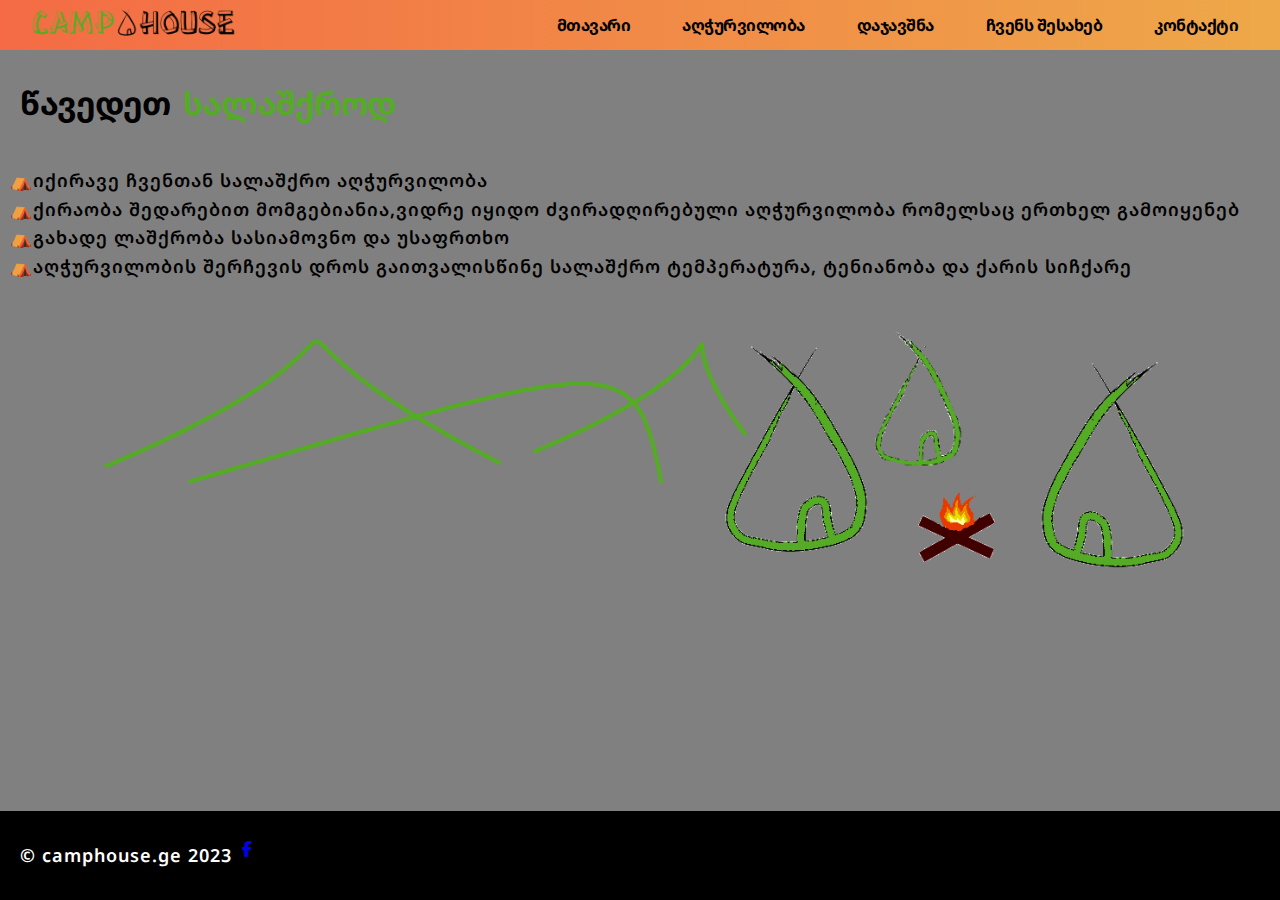
<file: index.html>
<!DOCTYPE html>
<html lang="ka">
  <head>
    <title>camphouse</title>
    <meta
      name="description"
      content=" სალაშქრო ნივთების გაქირავება გაყიდვა, სამთო აღჭურვილობა."
    />
    <meta
      name="keywords"
      content="ლაშქრობა, ქირაობა, გაყიდვა, ალპინიზმი, სნოუბორდი."
    />
    <meta name="viewport" content="width=device-width, initial-scale=1" />
    <link rel="preconnect" href="https://fonts.googleapis.com" />
    <link rel="preconnect" href="https://fonts.gstatic.com" crossorigin />
    <link
      href="https://fonts.googleapis.com/css2?family=Noto+Sans+Georgian:wght@400;500;700&display=swap"
      rel="stylesheet"
    />
    <link rel="stylesheet" type="text/css" href="stylesheet.css" />
    <link rel="icon" href="icon.jfif" />
    <link
      rel="stylesheet"
      type="text/css"
      href="https://cdnjs.cloudflare.com/ajax/libs/font-awesome/6.4.0/css/all.min.css"
    />
  </head>
  <body>
    <section class="top-nav">
      <div class="toplogo">
        <img id="toplogo" src="logo.png" />
      </div>
      <input id="menu-toggle" type="checkbox" />
      <label class="menu-button-container" for="menu-toggle">
        <div class="menu-button"></div>
      </label>
      <ul class="menu">
        <li><a href="index.html">მთავარი</a></li>
        <li>
          <a href="../camphouse/equipment/equipment.html">აღჭურვილობა</a>
        </li>
        <li><a href="../camphouse/rent/rent.html">დაჯავშნა</a></li>
        <li><a href="../camphouse/about/about.html">ჩვენს შესახებ</a></li>
        <li><a href="../camphouse/contact/contact.html">კონტაქტი</a></li>
      </ul>
    </section>
    <main class="main">
      <h1>წავედეთ<span> სალაშქროდ</span></h1>
      <p>
        ⛺️იქირავე ჩვენთან სალაშქრო აღჭურვილობა<br />
        ⛺️ქირაობა შედარებით მომგებიანია,ვიდრე იყიდო ძვირადღირებული აღჭურვილობა
        რომელსაც ერთხელ გამოიყენებ <br />
        ⛺️გახადე ლაშქრობა სასიამოვნო და უსაფრთხო<br />
        ⛺️აღჭურვილობის შერჩევის დროს გაითვალისწინე სალაშქრო ტემპერატურა,
        ტენიანობა და ქარის სიჩქარე
      </p>
      <img id="background" src="background.png" />
    </main>
    <footer>
      <p id="copyright">&copy; camphouse.ge 2023</p>
      <a href="https://www.facebook.com/Camphouse.ge" target="_blank">
        <i id="fb" class="fab fa-facebook-f"></i>
      </a>
    </footer>
  </body>
</html>
</file>
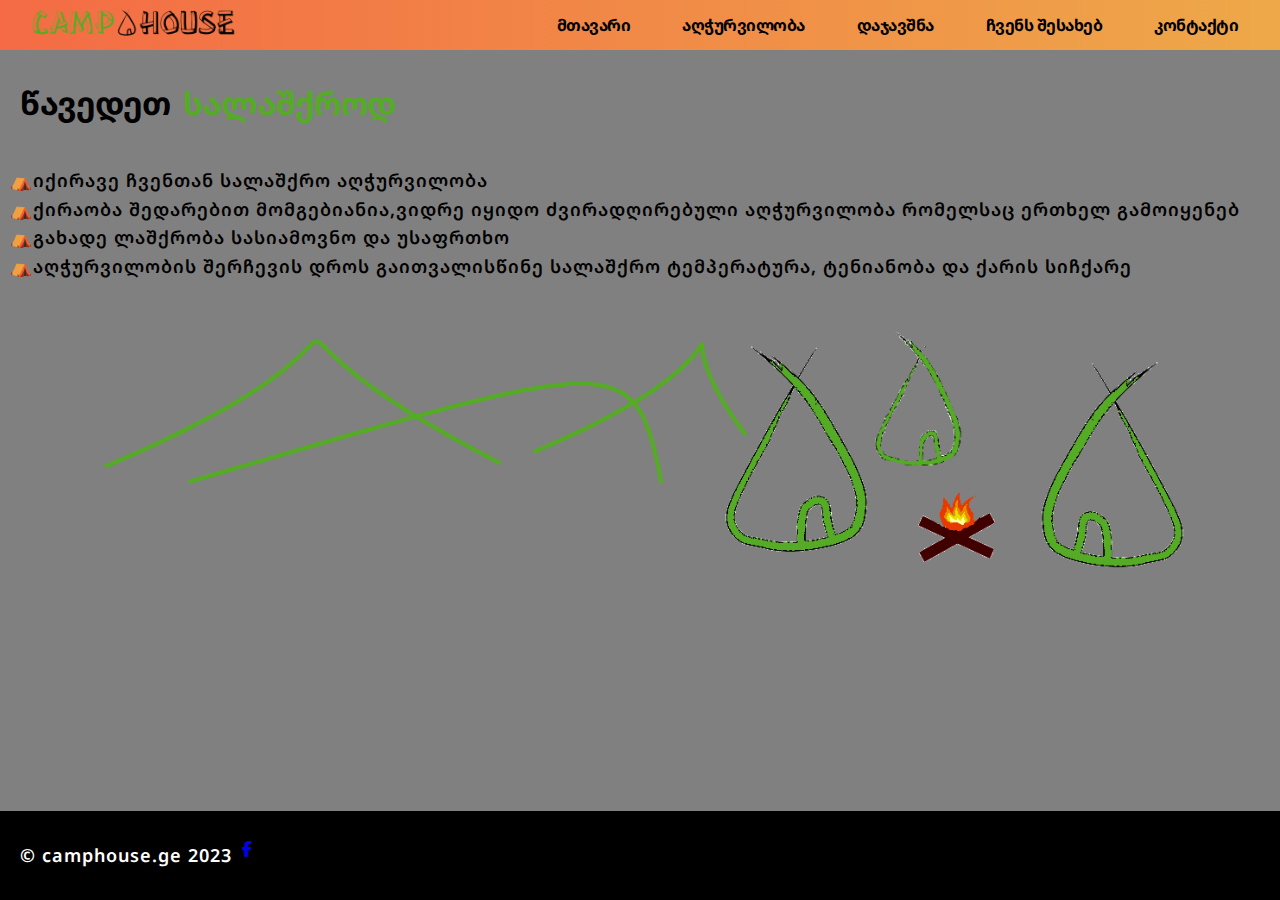
<file: camphouse.html>
<!DOCTYPE html>
<html lang="ka">
  <head>
    <title>camphouse</title>
    <meta
      name="description"
      content=" სალაშქრო ნივთების გაქირავება გაყიდვა, სამთო აღჭურვილობა."
    />
    <meta
      name="keywords"
      content="ლაშქრობა, ქირაობა, გაყიდვა, ალპინიზმი, სნოუბორდი."
    />
    <meta name="viewport" content="width=device-width, initial-scale=1" />
    <link rel="preconnect" href="https://fonts.googleapis.com" />
    <link rel="preconnect" href="https://fonts.gstatic.com" crossorigin />
    <link
      href="https://fonts.googleapis.com/css2?family=Noto+Sans+Georgian:wght@400;500;700&display=swap"
      rel="stylesheet"
    />
    <link rel="stylesheet" type="text/css" href="stylesheet.css" />
    <link rel="icon" href="icon.jfif" />
    <link
      rel="stylesheet"
      type="text/css"
      href="https://cdnjs.cloudflare.com/ajax/libs/font-awesome/6.4.0/css/all.min.css"
    />
  </head>
  <body>
    <section class="top-nav">
      <div class="toplogo">
        <img id="toplogo" src="logo.png" />
      </div>
      <input id="menu-toggle" type="checkbox" />
      <label class="menu-button-container" for="menu-toggle">
        <div class="menu-button"></div>
      </label>
      <ul class="menu">
        <li><a href="camphouse.html">მთავარი</a></li>
        <li>
          <a href="../camphouse/equipment/equipment.html">აღჭურვილობა</a>
        </li>
        <li><a href="../camphouse/rent/rent.html">დაჯავშნა</a></li>
        <li><a href="../camphouse/about/about.html">ჩვენს შესახებ</a></li>
        <li><a href="../camphouse/contact/contact.html">კონტაქტი</a></li>
      </ul>
    </section>
    <main class="main">
      <h1>წავედეთ<span> სალაშქროდ</span></h1>
      <p>
        ⛺️იქირავე ჩვენთან სალაშქრო აღჭურვილობა<br />
        ⛺️ქირაობა შედარებით მომგებიანია,ვიდრე იყიდო ძვირადღირებული აღჭურვილობა
        რომელსაც ერთხელ გამოიყენებ <br />
        ⛺️გახადე ლაშქრობა სასიამოვნო და უსაფრთხო<br />
        ⛺️აღჭურვილობის შერჩევის დროს გაითვალისწინე სალაშქრო ტემპერატურა,
        ტენიანობა და ქარის სიჩქარე
      </p>
      <img id="background" src="background.png" />
    </main>
    <footer>
      <p id="copyright">&copy; camphouse.ge 2023</p>
      <a href="https://www.facebook.com/Camphouse.ge" target="_blank">
        <i id="fb" class="fab fa-facebook-f"></i>
      </a>
    </footer>
  </body>
</html>
</file>
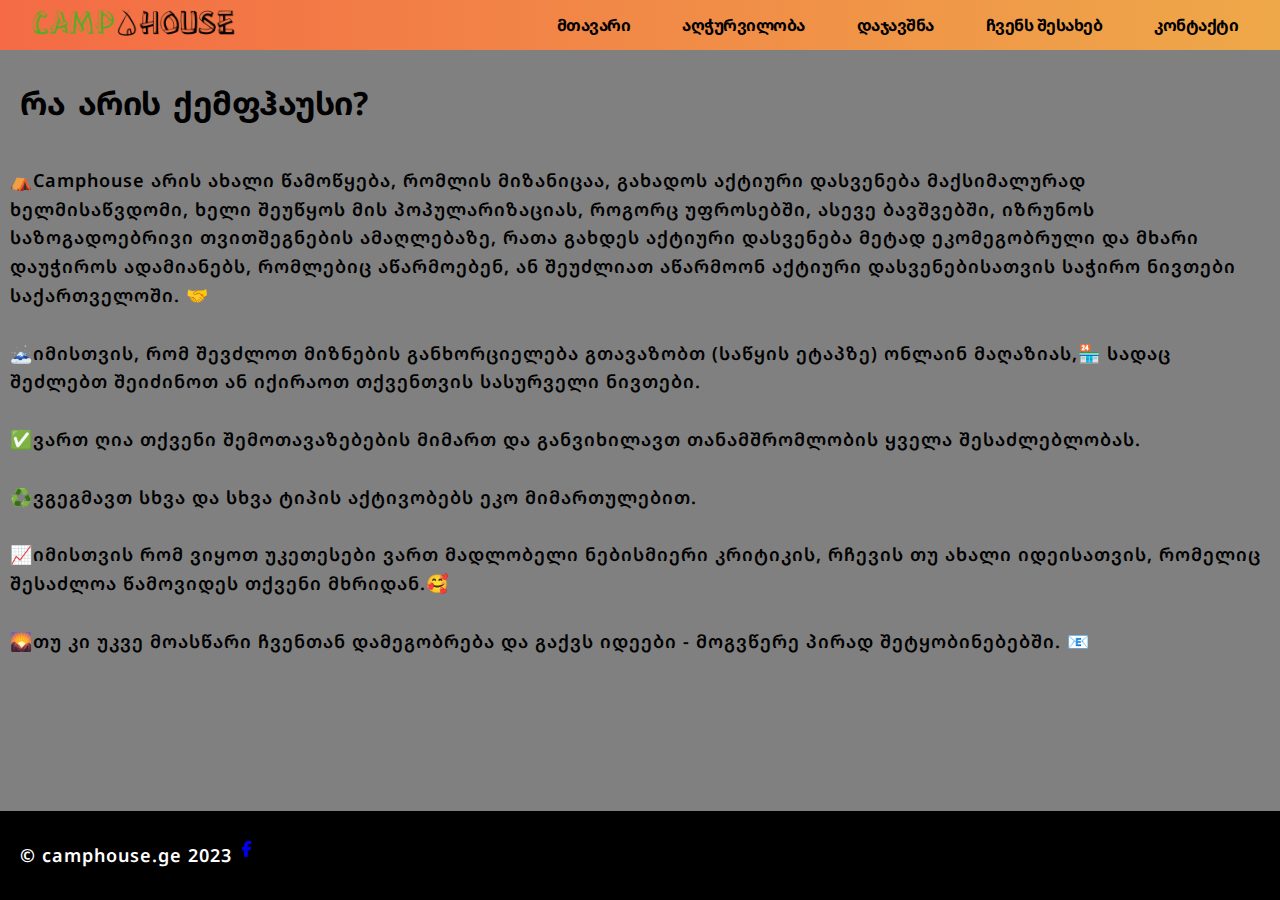
<file: about/about.html>
<!DOCTYPE html>
<html lang="ka">
  <head>
    <title>camphouse</title>
    <meta
      name="description"
      content=" სალაშქრო ნივთების გაქირავება გაყიდვა, სამთო აღჭურვილობა."
    />
    <meta
      name="keywords"
      content="ლაშქრობა, ქირაობა, გაყიდვა, ალპინიზმი, სნოუბორდი."
    />
    <link rel="preconnect" href="https://fonts.googleapis.com" />
    <link rel="preconnect" href="https://fonts.gstatic.com" crossorigin />
    <link
      href="https://fonts.googleapis.com/css2?family=Noto+Sans+Georgian:wght@400;500;700&display=swap"
      rel="stylesheet"
    />
    <link rel="stylesheet" type="text/css" href="../stylesheet.css" />
    <link rel="icon" href="icon.jfif" />
    <link
      rel="stylesheet"
      type="text/css"
      href="https://cdnjs.cloudflare.com/ajax/libs/font-awesome/6.4.0/css/all.min.css"
    />
  </head>
  <body>
    <section class="top-nav">
      <div class="toplogo">
        <img id="toplogo" src="../logo.png" />
      </div>
      <input id="menu-toggle" type="checkbox" />
      <label class="menu-button-container" for="menu-toggle">
        <div class="menu-button"></div>
      </label>
      <ul class="menu">
        <li><a href="../index.html">მთავარი</a></li>
        <li>
          <a href="../equipment/equipment.html">აღჭურვილობა</a>
        </li>
        <li><a href="../rent/rent.html">დაჯავშნა</a></li>
        <li><a href="../about/about.html">ჩვენს შესახებ</a></li>
        <li><a href="../contact/contact.html">კონტაქტი</a></li>
      </ul>
    </section>

    <main class="main">
      <h1>რა არის ქემფჰაუსი?</h1>
      <p>
        ⛺️Camphouse არის ახალი წამოწყება, რომლის მიზანიცაა, გახადოს აქტიური
        დასვენება მაქსიმალურად ხელმისაწვდომი, ხელი შეუწყოს მის პოპულარიზაციას,
        როგორც უფროსებში, ასევე ბავშვებში, იზრუნოს საზოგადოებრივი თვითშეგნების
        ამაღლებაზე, რათა გახდეს აქტიური დასვენება მეტად ეკომეგობრული და მხარი
        დაუჭიროს ადამიანებს, რომლებიც აწარმოებენ, ან შეუძლიათ აწარმოონ აქტიური
        დასვენებისათვის საჭირო ნივთები საქართველოში. 🤝<br /><br />
        🗻იმისთვის, რომ შევძლოთ მიზნების განხორციელება გთავაზობთ (საწყის ეტაპზე)
        ონლაინ მაღაზიას,🏪 სადაც შეძლებთ შეიძინოთ ან იქირაოთ თქვენთვის სასურველი
        ნივთები.<br /><br />
        ✅ვართ ღია თქვენი შემოთავაზებების მიმართ და განვიხილავთ თანამშრომლობის
        ყველა შესაძლებლობას.<br /><br />
        ♻️ვგეგმავთ სხვა და სხვა ტიპის აქტივობებს ეკო მიმართულებით.<br /><br />
        📈იმისთვის რომ ვიყოთ უკეთესები ვართ მადლობელი ნებისმიერი კრიტიკის,
        რჩევის თუ ახალი იდეისათვის, რომელიც შესაძლოა წამოვიდეს თქვენი
        მხრიდან.🥰<br /><br />
        🌄თუ კი უკვე მოასწარი ჩვენთან დამეგობრება და გაქვს იდეები - მოგვწერე
        პირად შეტყობინებებში. 📧
      </p>
    </main>
    <footer>
      <p id="copyright">&copy; camphouse.ge 2023</p>
      <a href="https://www.facebook.com/Camphouse.ge" target="_blank">
        <i id="fb" class="fab fa-facebook-f"></i>
      </a>
    </footer>
  </body>
</html>
</file>
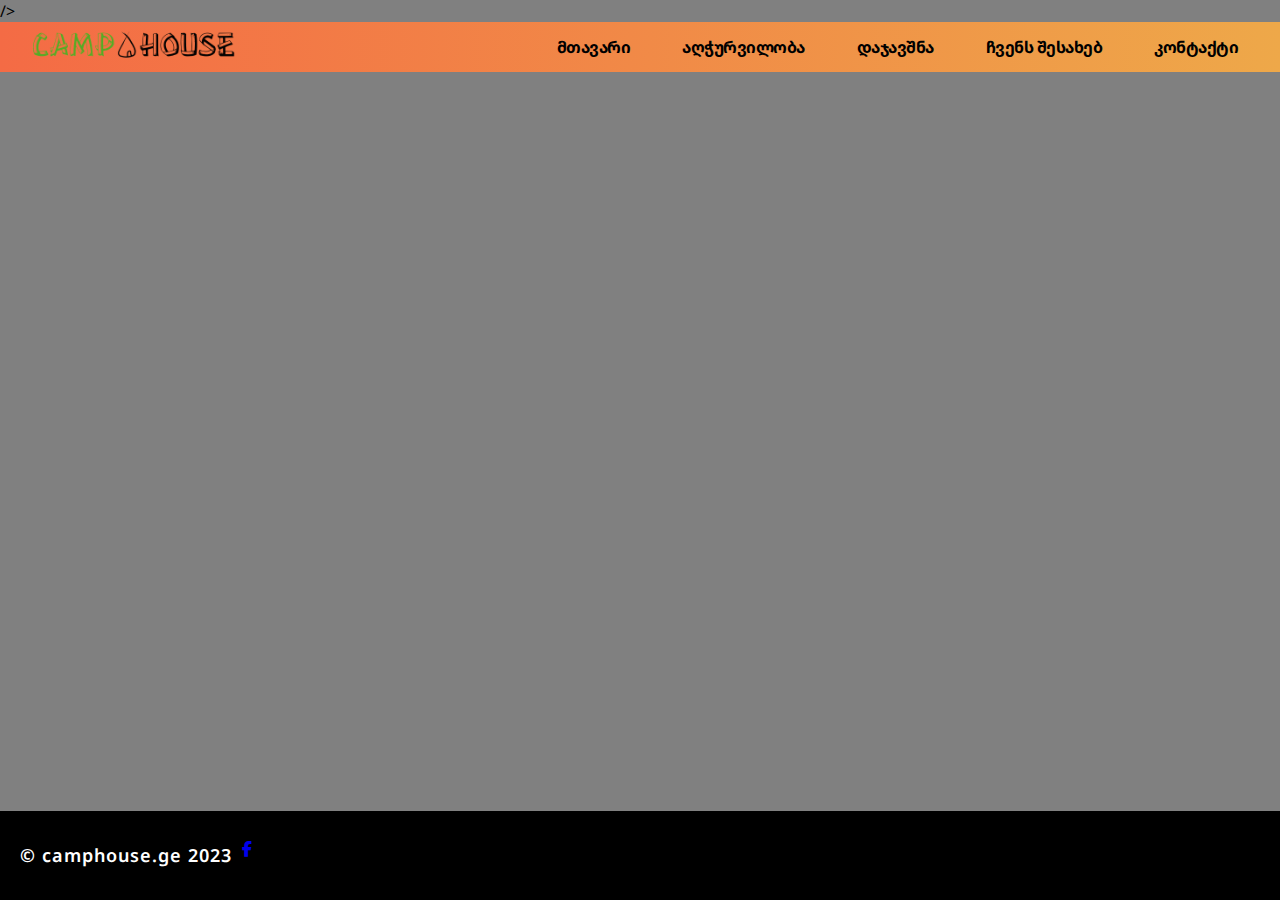
<file: admin/camphauseadmin.html>
<!DOCTYPE html>
<html lang="ka">
  <head>
    <title>camphouse</title>
    />
    <link rel="preconnect" href="https://fonts.googleapis.com" />
    <link rel="preconnect" href="https://fonts.gstatic.com" crossorigin />
    <link
      href="https://fonts.googleapis.com/css2?family=Noto+Sans+Georgian:wght@400;500;700&display=swap"
      rel="stylesheet"
    />
    <link rel="stylesheet" type="text/css" href="../stylesheet.css" />
    <link rel="icon" href="icon.jfif" />
    <link
      rel="stylesheet"
      type="text/css"
      href="https://cdnjs.cloudflare.com/ajax/libs/font-awesome/6.4.0/css/all.min.css"
    />
  </head>
  <body>
    <section class="top-nav">
      <div class="toplogo">
        <img id="toplogo" src="../logo.png" />
      </div>
      <input id="menu-toggle" type="checkbox" />
      <label class="menu-button-container" for="menu-toggle">
        <div class="menu-button"></div>
      </label>
      <ul class="menu">
        <li><a href="../camphouse.html">მთავარი</a></li>
        <li>
          <a href="../equipment/equipment.html">აღჭურვილობა</a>
        </li>
        <li><a href="../rent/rent.html">დაჯავშნა</a></li>
        <li><a href="../about/about.html">ჩვენს შესახებ</a></li>
        <li><a href="../contact/contact.html">კონტაქტი</a></li>
      </ul>
    </section>

    <footer>
      <p id="copyright">&copy; camphouse.ge 2023</p>
      <a href="https://www.facebook.com/Camphouse.ge" target="_blank">
        <i id="fb" class="fab fa-facebook-f"></i>
      </a>
    </footer>
  </body>
</html>
</file>
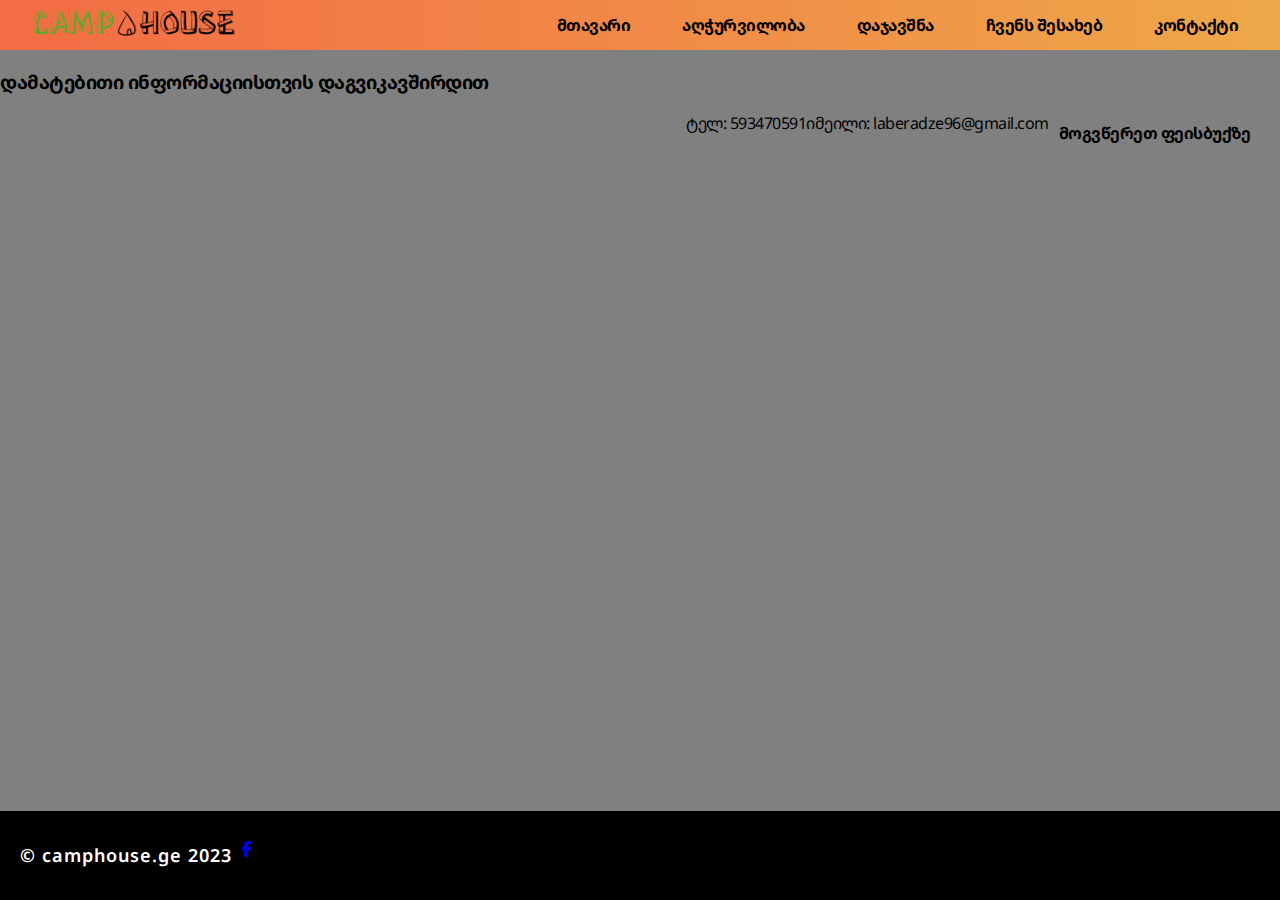
<file: contact/contact.html>
<!DOCTYPE html>
<html lang="ka">
  <head>
    <title>camphouse</title>
    <meta
      name="description"
      content=" სალაშქრო ნივთების გაქირავება გაყიდვა, სამთო აღჭურვილობა."
    />
    <meta
      name="keywords"
      content="ლაშქრობა, ქირაობა, გაყიდვა, ალპინიზმი, სნოუბორდი."
    />
    <link rel="preconnect" href="https://fonts.googleapis.com" />
    <link rel="preconnect" href="https://fonts.gstatic.com" crossorigin />
    <link
      href="https://fonts.googleapis.com/css2?family=Noto+Sans+Georgian:wght@400;500;700&display=swap"
      rel="stylesheet"
    />
    <link rel="stylesheet" type="text/css" href="../stylesheet.css" />
    <link rel="icon" href="icon.jfif" />
    <link
      rel="stylesheet"
      type="text/css"
      href="https://cdnjs.cloudflare.com/ajax/libs/font-awesome/6.4.0/css/all.min.css"
    />
  </head>
  <body>
    <section class="top-nav">
      <div class="toplogo">
        <img id="toplogo" src="../logo.png" />
      </div>
      <input id="menu-toggle" type="checkbox" />
      <label class="menu-button-container" for="menu-toggle">
        <div class="menu-button"></div>
      </label>
      <ul class="menu">
        <li><a href="../index.html">მთავარი</a></li>
        <li>
          <a href="../equipment/equipment.html">აღჭურვილობა</a>
        </li>
        <li><a href="../rent/rent.html">დაჯავშნა</a></li>
        <li><a href="../about/about.html">ჩვენს შესახებ</a></li>
        <li><a href="../contact/contact.html">კონტაქტი</a></li>
      </ul>
    </section>

    <main>
      <h3>დამატებითი ინფორმაციისთვის დაგვიკავშირდით</h3>
      <ul id="contactul">
        <li>ტელ: 593470591</li>
        <li>იმეილი: laberadze96@gmail.com</li>
        <li>
          <a href="https://www.facebook.com/Camphouse.ge" target="_blank"
            >მოგვწერეთ ფეისბუქზე</a
          >
        </li>
      </ul>
    </main>
    <footer>
      <p id="copyright">&copy; camphouse.ge 2023</p>
      <a href="https://www.facebook.com/Camphouse.ge" target="_blank">
        <i id="fb" class="fab fa-facebook-f"></i>
      </a>
    </footer>
  </body>
</html>
</file>
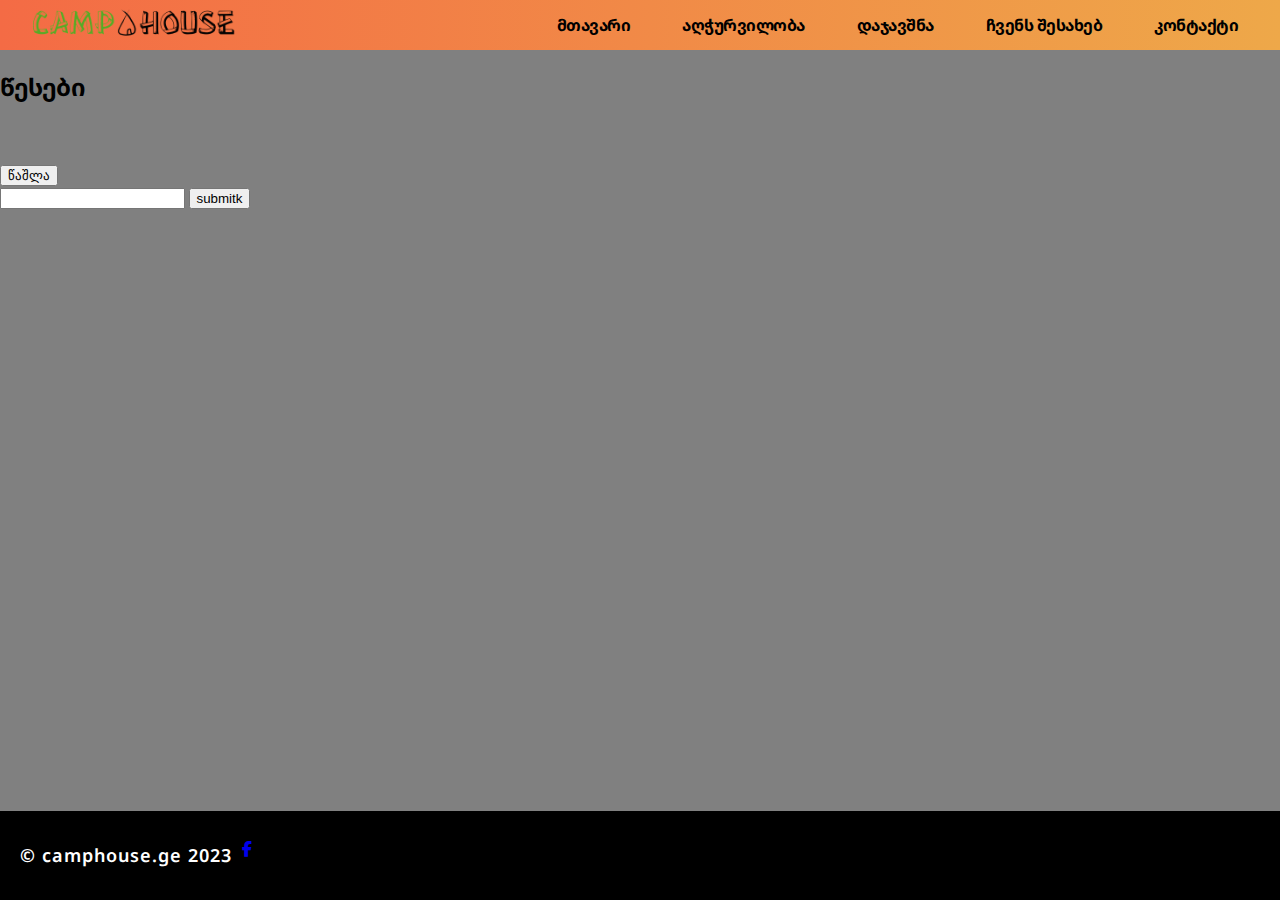
<file: rent/rent.html>
<!DOCTYPE html>
<html lang="ka">
  <head>
    <title>camphouse</title>
    <meta
      name="description"
      content=" სალაშქრო ნივთების გაქირავება გაყიდვა, სამთო აღჭურვილობა."
    />
    <meta
      name="keywords"
      content="ლაშქრობა, ქირაობა, გაყიდვა, ალპინიზმი, სნოუბორდი."
    />
    <link rel="preconnect" href="https://fonts.googleapis.com" />
    <link rel="preconnect" href="https://fonts.gstatic.com" crossorigin />
    <link
      href="https://fonts.googleapis.com/css2?family=Noto+Sans+Georgian:wght@400;500;700&display=swap"
      rel="stylesheet"
    />
    <link rel="stylesheet" type="text/css" href="../stylesheet.css" />
    <link rel="icon" href="icon.jfif" />
    <link
      rel="stylesheet"
      type="text/css"
      href="https://cdnjs.cloudflare.com/ajax/libs/font-awesome/6.4.0/css/all.min.css"
    />
  </head>
  <body>
    <section class="top-nav">
      <div class="toplogo"><img id="toplogo" src="../logo.png" /></div>
      <input id="menu-toggle" type="checkbox" />
      <label class="menu-button-container" for="menu-toggle">
        <div class="menu-button"></div>
      </label>
      <ul class="menu">
        <li><a href="../index.html">მთავარი</a></li>
        <li>
          <a href="../equipment/equipment.html">აღჭურვილობა</a>
        </li>
        <li><a href="../rent/rent.html">დაჯავშნა</a></li>
        <li><a href="../about/about.html">ჩვენს შესახებ</a></li>
        <li><a href="../contact/contact.html">კონტაქტი</a></li>
      </ul>
    </section>
    <main class="main">
      <h2>წესები</h2>
      <p id="rentalInfo"></p>
      <div class="rentList"></div>
      <button onclick="deleteLocalStorage()">წაშლა</button>
      <br />
      <input type="text" />
      <button>submitk</button>
    </main>
    <footer>
      <p id="copyright">&copy; camphouse.ge 2023</p>
      <a href="https://www.facebook.com/Camphouse.ge" target="_blank">
        <i id="fb" class="fab fa-facebook-f"></i>
      </a>
    </footer>
    <script src="rent.js"></script>
  </body>
</html>
</file>
<file: stylesheet.css>
body {
  font-family: "Noto Sans Georgian", sans-serif;
  letter-spacing: -0.5px;
  margin: 0;
  background-color: #808080;
}
* {
  box-sizing: border-box;
}
.top-nav {
  display: flex;
  flex-direction: row;
  align-items: center;
  justify-content: space-between;
  background-color: #00baf0;
  background: linear-gradient(to right, #f46b45, #eea849);
  color: #fff;
  height: 50px;
  padding: 1em;
}
.menu {
  display: flex;

  flex-direction: row;
  list-style-type: none;
  margin: 0;
  padding: 0;
}

ul {
  list-style-type: none;
  display: flex;
  justify-content: right;
  margin-right: 20px;
  margin-top: 10px;
}
.menu > li {
  margin: 0 1rem;
  overflow: hidden;
}

ul li a {
  display: inline-block;
  text-decoration: none;
  padding: 10px;
  color: black;
  font-weight: 700;
  font-size: 16px;
}

ul li a:hover {
  color: #9b1f21;
}

#toplogo {
  position: relative;
  height: 35px;
  margin-left: 10px;
}

h1 {
  margin-left: 10px;
  padding: 10px;
  word-spacing: 5px;
}

p {
  font-weight: 600;
  margin-left: 10px;
  padding: 10px;
  font-size: 18px;
  line-height: 1.6;
  letter-spacing: 1px;
  margin: 20px 0;
}

span {
  color: rgb(85, 171, 38);
}

#background {
  max-width: 100%;
  height: auto;
  display: block;
  margin: 0 auto;
}

footer {
  background-color: black;
  width: 100%;
  color: white;
  display: flex;
  bottom: 0;
  position: absolute;
}

#copyright {
  padding: 10px;
  margin-left: 10px;
}

#fb {
  justify-content: right;
  padding-top: 30px;
}
/* Adjust styling for small menu */
.menu-button-container {
  display: none;
  height: 100%;
  width: 30px;
  cursor: pointer;
  flex-direction: column;
  justify-content: center;
  align-items: center;
}

#menu-toggle {
  display: none;
}

.menu-button,
.menu-button::before,
.menu-button::after {
  display: block;
  background-color: #fff;
  position: absolute;
  height: 4px;
  width: 30px;
  transition: transform 400ms cubic-bezier(0.23, 1, 0.32, 1);
  border-radius: 2px;
}

.menu-button::before {
  content: "";
  margin-top: -8px;
}

.menu-button::after {
  content: "";
  margin-top: 8px;
}

#menu-toggle:checked + .menu-button-container .menu-button::before {
  margin-top: 0px;
  transform: rotate(405deg);
}

#menu-toggle:checked + .menu-button-container .menu-button {
  background: rgba(255, 255, 255, 0);
}

#menu-toggle:checked + .menu-button-container .menu-button::after {
  margin-top: 0px;
  transform: rotate(-405deg);
}
@media (max-width: 768px) {
  /* Adjust styling for smaller screens */
  ul {
    margin-right: 0;
    justify-content: center;
  }
  ul li a {
    padding: 8px;
  }

  #toplogo {
    height: 20px;
    margin-left: 5px;
  }

  h1 {
    margin-left: 5px;
    word-spacing: 3px;
  }

  p {
    margin-left: 5px;
    word-spacing: 2px;
    font-size: 14px;
  }

  #background {
    margin: 10px;
  }
  /* Adjust styling for smaller screens */
  .menu-button-container {
    display: flex;
  }
  .menu {
    position: absolute;
    top: 0;
    margin-top: 50px;
    left: 0;
    flex-direction: column;
    width: 100%;
    justify-content: center;
    align-items: center;
  }
  #menu-toggle ~ .menu li {
    height: 0;
    margin: 0;
    padding: 0;
    border: 0;
    transition: height 400ms cubic-bezier(0.23, 1, 0.32, 1);
  }
  #menu-toggle:checked ~ .menu li {
    border: 1px solid #333;
    height: 2.5em;
    padding: 0.5em;
    transition: height 400ms cubic-bezier(0.23, 1, 0.32, 1);
  }
  .menu > li {
    display: flex;
    justify-content: center;
    margin: 0;
    padding: 0.5em 0;
    width: 100%;
    color: white;
    background-color: #222;
  }
  .menu > li:not(:last-child) {
    border-bottom: 1px solid #444;
  }
}
</file>
